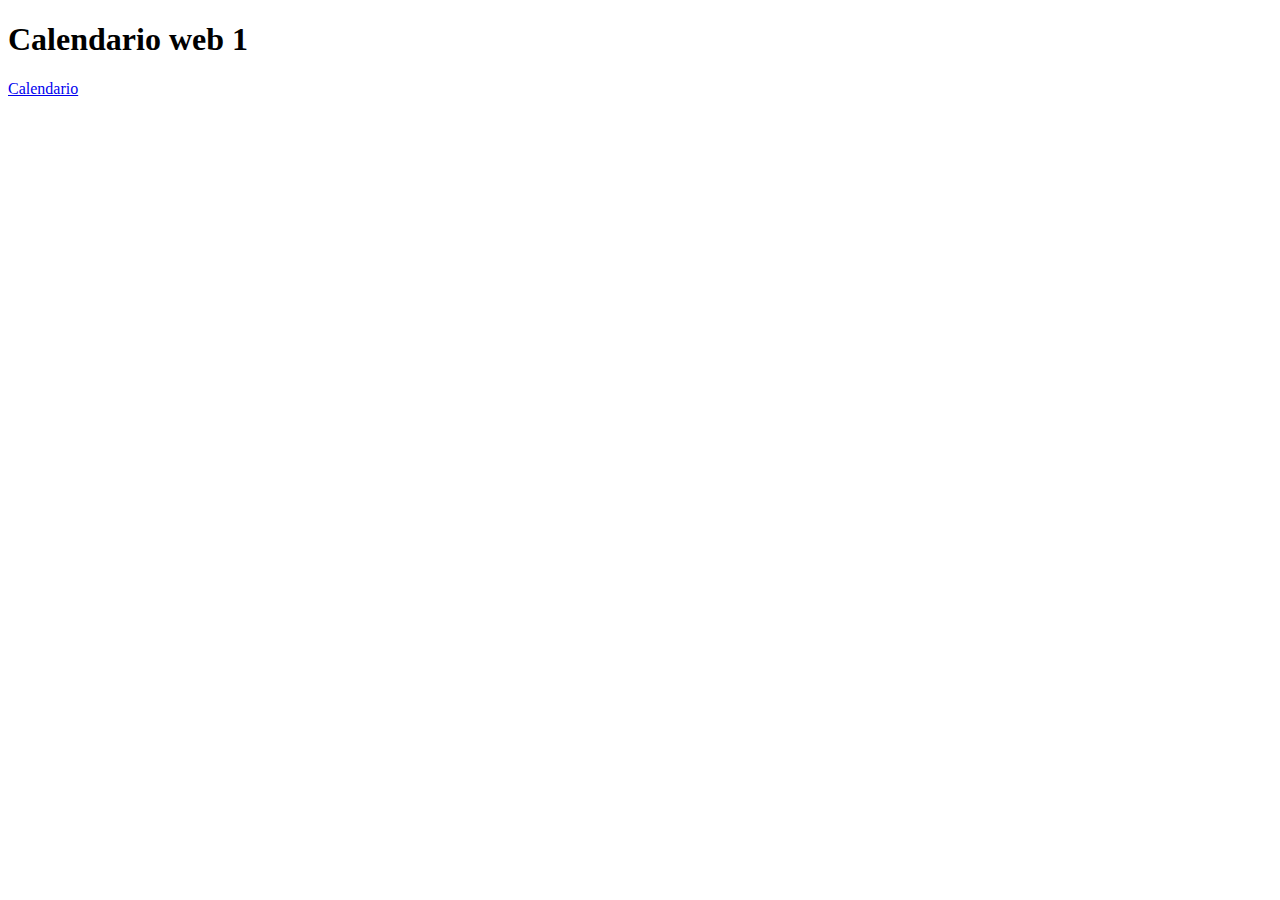
<file: index.html>
<!DOCTYPE html>
<html lang="en">
<head>
    <meta charset="UTF-8">
    <meta name="viewport" content="width=device-width, initial-scale=1.0">
    <title>Index</title>
</head>
<body>
    <h1>Calendario web 1</h1>
    <a href="html/calendario.html"> Calendario</a>
</body>
</html>
</file>
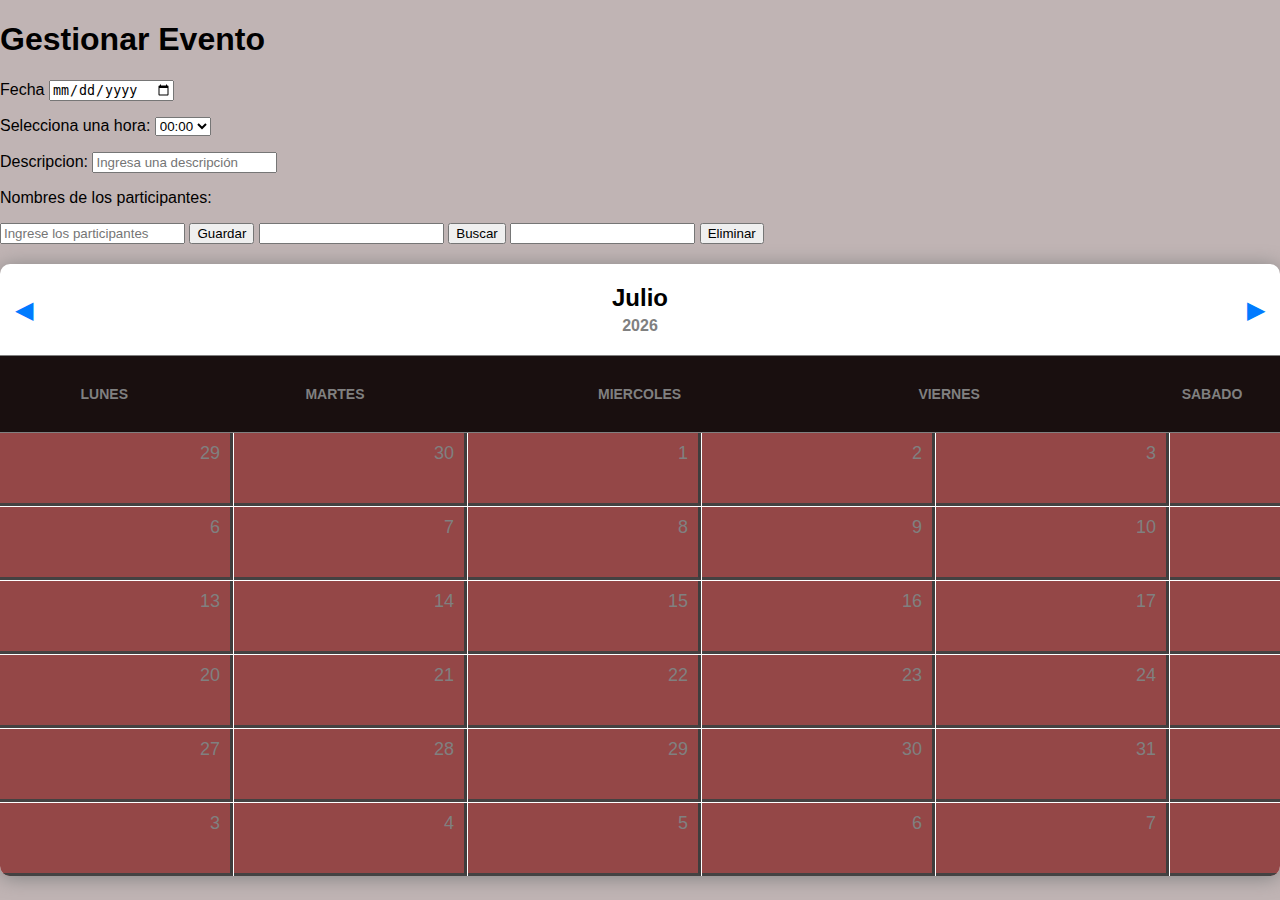
<file: html/calendario.html>
<!DOCTYPE html>
<html lang="en">
<head>
    <meta charset="UTF-8">
    <meta name="viewport" content="width=device-width, initial-scale=1.0">
    <title>Taller 3 web 1</title>
    <link rel="stylesheet" href="../css/estilos.css">
    
<body>
    <section class="agendar-evento">
        <div class="div-hijo1">
            <h1>Gestionar Evento</h1>
            <div>
                <p>Fecha <input type="date" id="fecha"></p>
                
                <p>Selecciona una hora: <select id="horaCombobox" name="horaCombobox"></select></p>
                <label for="horaCombobox"></label>
                
                <p>Descripcion: <input type="text" id="descripcion" name="descripcion" placeholder="Ingresa una descripción"></p>
                
                <p>Nombres de los participantes:</p>
                <input type="text" id="participantes" name="participantes" placeholder="Ingrese los participantes">
                
                
                <button onclick="guardarEvento()">Guardar</button>
                
                <input type="text" id="buscar">
                <button onclick="consultarEvento()">Buscar</button>
              
                <input type="text" id="eliminar">
                <button onclick="eliminarEvento()">Eliminar</button>
            </div>
        </div>
    </section>

    <div class="calendar-container">
        <div class="calendar-header">
            <button onclick="prevMonth()">&#9664;</button>
            <div>
                <h1 id="monthName">Enero</h1>
                <p id="yearNumber">2022</p>
            </div>
            <button onclick="nextMonth()">&#9654;</button>
        </div>
        <div class="calendar">
            <div class="day-name">
            <table>
                <tr>
                <td>Lunes</td>
                <td>Martes</td>
                <td>Miercoles</td>
                <td>      Viernes</td>
                <td>   Sabado</td>
                <td>Domingo</td>
                </tr>
            </table>
        </div>
            <div class="day-name"></div>
            <div class="day-name"></div>
            <div class="day-name"></div>
            <div class="day-name"></div>
            <div class="day-name"></div>
            <div class="day-name"></div>
            <div id="days">
                <!-- Los días del calendario se generarán aquí -->
            </div>
        </div>
    </div>

    <script src="../js/gestioncalendario.js"></script>
</body>
</html>
</file>
<file: css/estilos.css>
body {
    background-color: rgb(192, 180, 180);
    font-family: Arial, sans-serif;
    margin: 0;
    padding: 0;
}

.section {
    padding: 20px;
}

.calendar-container {
    width: 100%;
    max-width: 100%;
    background-color: rgb(255, 255, 255);
    box-shadow: 0 2px 20px gray;
    border-radius: 10px;
    margin: 20px auto;
    overflow: hidden;
}

.calendar-header {
    text-align: center;
    padding: 20px 0;
    border-bottom: 1px solid gray;
    display: flex;
    justify-content: space-between;
    align-items: center;
}

.calendar-header h1 {
    font-size: 24px;
    margin: 0;
}

.calendar-header p {
    font-size: 16px;
    margin: 5px 0 0;
    color: gray;
    font-weight: bold;
}

.calendar-header button {
    background: none;
    border: none;
    font-size: 1.5rem;
    cursor: pointer;
    color: #007BFF;
    padding: 0 15px;
    transition: color 0.3s;
}

.calendar-header button:hover {
    color: #0056b3;
}

.calendar {
    display: grid;
    grid-template-columns: repeat(7, 1fr);
    
    border-collapse: collapse;
}

.day-name {
    font-size: 14px;
    text-transform: uppercase;
    color: gray;
    text-align: center;
    line-height: 50px;
    font-weight: bold;
    border-bottom: 1px solid gray;
    padding: 10px 0;
    background-color: #190f0f;
    display: grid;
    
}

.day {
    position: relative;
    text-align: right;
    padding: 10px;
    border-bottom: 3px solid rgb(68, 66, 66);
    border-right: 3px solid rgb(63, 61, 61);
    font-size: 18px;
    color: gray;
    width: 210px;
    height: 50px;
    display: flex;
    flex-direction: column;
    justify-content: flex-start;
    align-items: flex-end;
    background-color: rgb(148, 71, 71);
   
}

.day:last-child {
    border-right: none;
}

.day.disabled {
    color: #c5c3c3;
    background-color: #f9f9f9;
}

.day-number {
    font-size: 24px;
    font-weight: bold;
    align-self: flex-start;
}

.event {
    background-color: #e6f7ff;
    border: 1px solid #b3e5fc;
    border-radius: 5px;
    padding: 5px;
    margin-top: 5px;
    text-align: left;
    font-size: 12px;
    color: #007BFF;
    width: 100%;
    box-sizing: border-box;
}
#days {

    display: grid;
   
    grid-template-columns: repeat(7, 1fr); /* 7 columnas para los días de la semana */
    grid-gap: 1px; /* Espacio entre los elementos de la cuadrícula */
}
</file>
